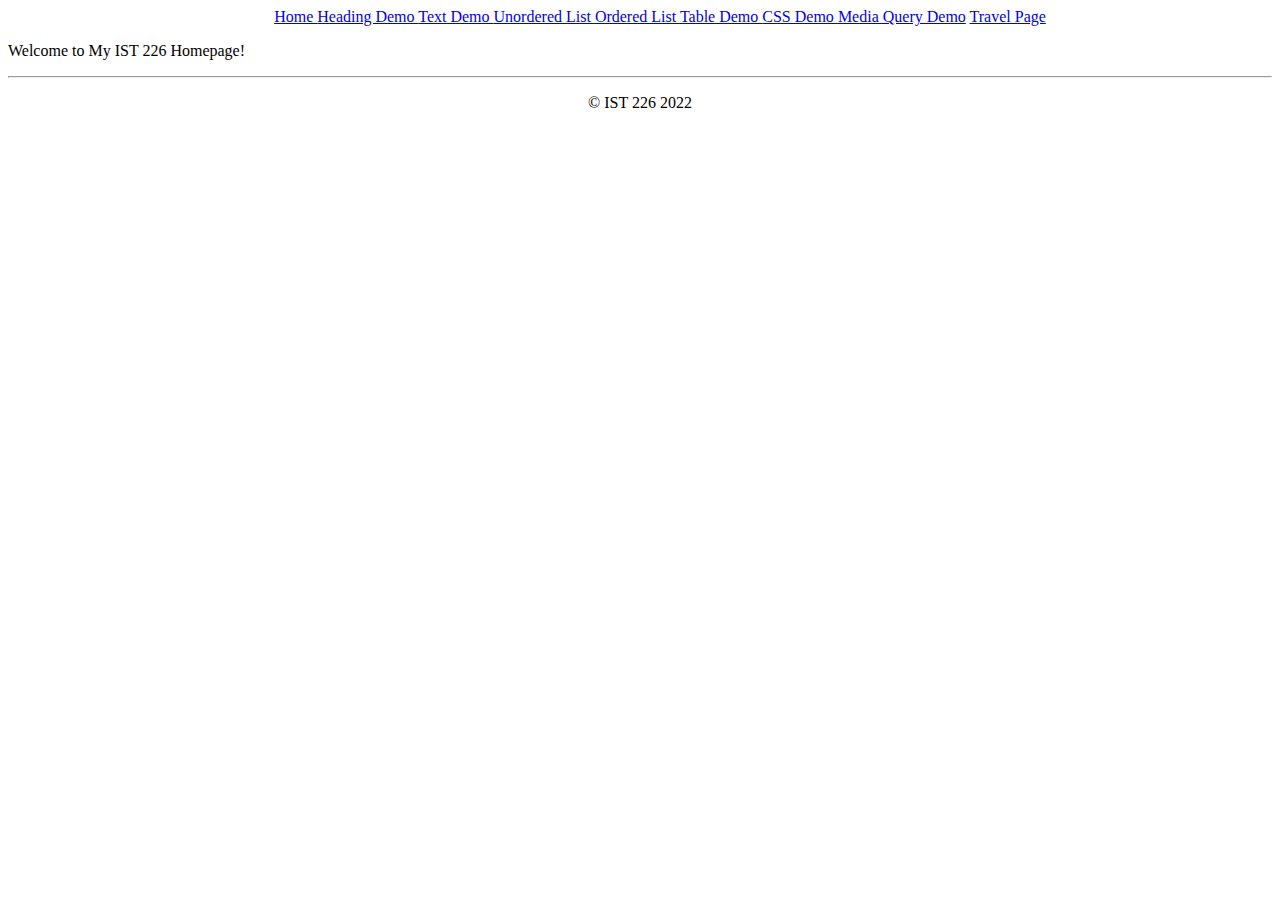
<file: index.html>
<html>
    <head>
        <title> My Home Page </title>
    </head>

    <body>

        <center>
        <ul>
            <a href="index.html"> Home </a>
            <a href="heading.html"> Heading Demo </a>
            <a href="textdemo.html"> Text Demo </a>
            <a href="unorderedlist.html"> Unordered List </a>
            <a href="orderedlist.html"> Ordered List </a>
            <a href="tabledemo.html"> Table Demo </a>
            <a href="cssdemo.html"> CSS Demo </a> 
            <a href="mediaquerydemo.html"> Media Query Demo</a>
            <a href="travel.html">Travel Page</a>
        </ul>
        </center>
        
        <p> Welcome to My IST 226 Homepage! </p>

        <footer>
            <center>
                <hr>
                <p> &copy; IST 226 2022 </p>
            </center>
        </footer>

    </body> 

</html>
</file>
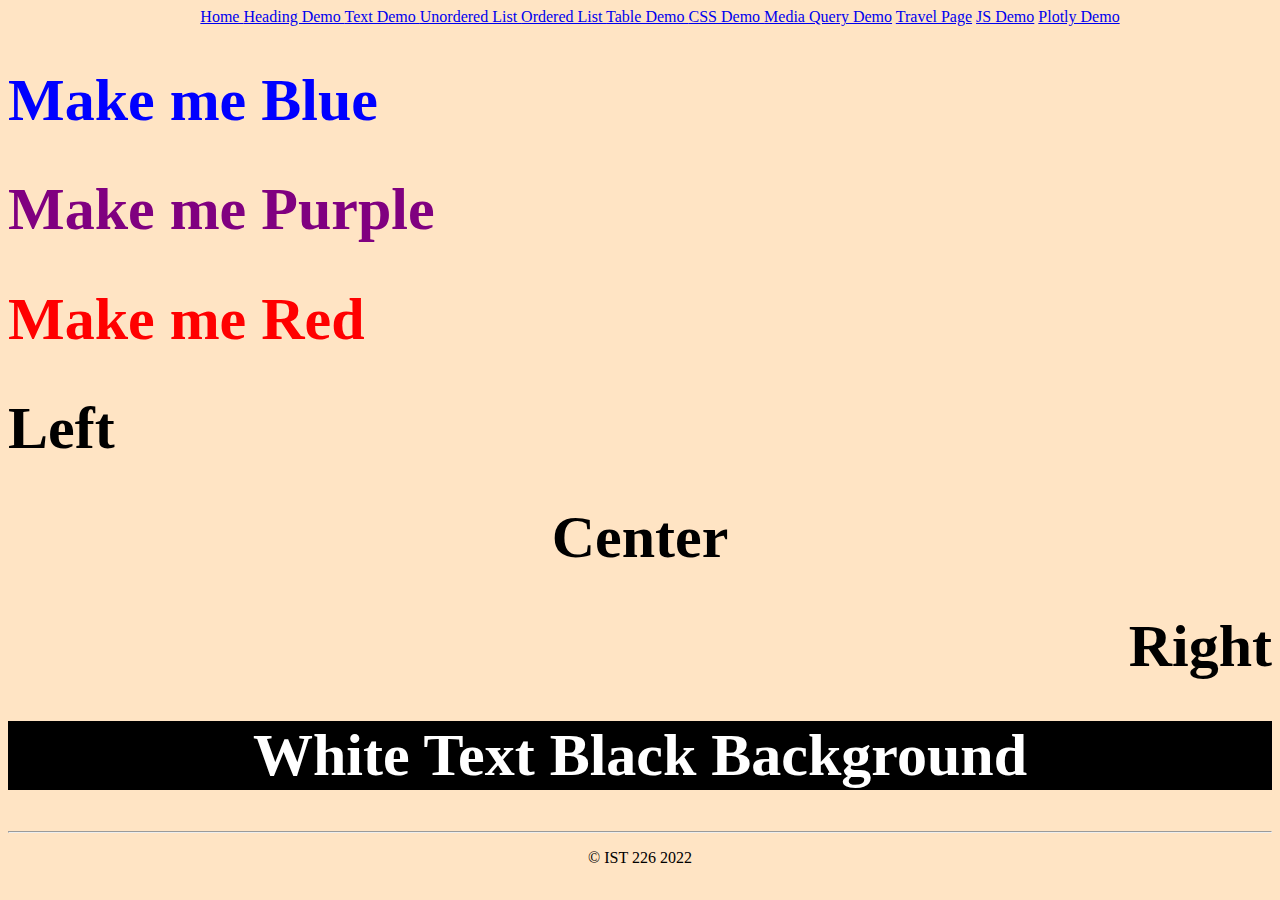
<file: cssdemo.html>
<html>
    <head>
        <title> My Home Page </title>

        <!--
            Comments in html just for notes
        -->

        <style>
            /* comments in CSS just for notes */
            body {
                background-color: bisque;
            }
        </style>

        <link rel="stylesheet" href="cssdemo.css"
    </head>

    <body>

        <center>
        <ul>
            <a href="index.html"> Home </a>
            <a href="heading.html"> Heading Demo </a>
            <a href="textdemo.html"> Text Demo </a>
            <a href="unorderedlist.html"> Unordered List </a>
            <a href="orderedlist.html"> Ordered List </a>
            <a href="tabledemo.html"> Table Demo </a>
            <a href="cssdemo.html"> CSS Demo </a> 
            <a href="mediaquerydemo.html"> Media Query Demo</a>
            <a href="travel.html">Travel Page</a>
            <a href="jsdemo.html">JS Demo</a>
            <a href="plotlydemo.html"> Plotly Demo</a>
        </ul>
        </center>
        
        <h1 class="blue">Make me Blue</h1>
        <h1 class="purple">Make me Purple</h1>
        <h1 id="red">Make me Red</h1>
        <h1 class="alignLeft">Left</h1>
        <h1 class="alignCenter">Center</h1>
        <h1 class="alignRight">Right</h1>
        <h1 class="alignCenter white blackBackground">White Text Black Background</h1>

        <footer>
            <center>
                <hr>
                <p> &copy; IST 226 2022 </p>
            </center>
        </footer>

    </body> 

</html>
</file>
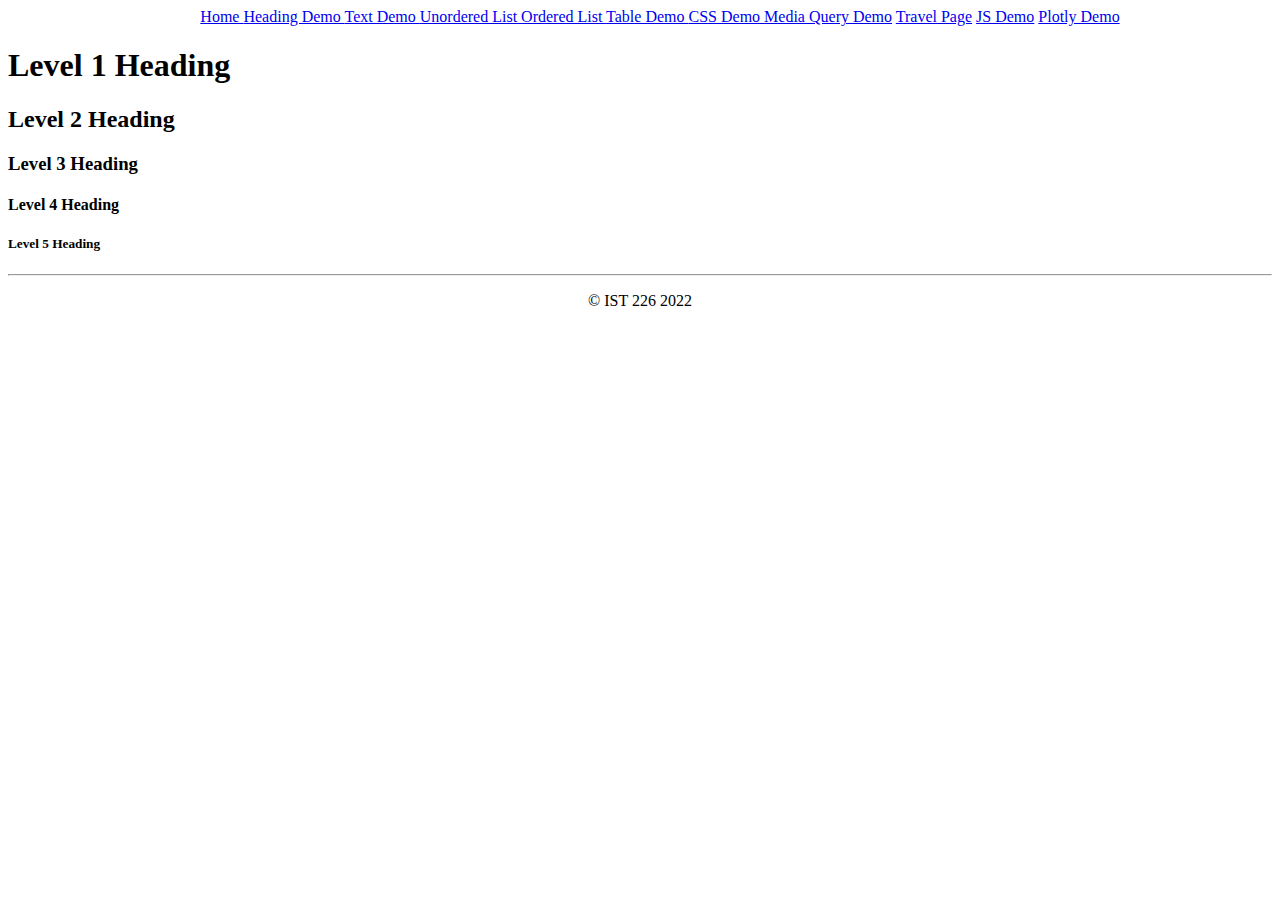
<file: heading.html>
<html>
    <head>
        <title> Heading Demo </title>
    </head>

    <body>

        <center>
            <ul>
                <a href="index.html"> Home </a>
                <a href="heading.html"> Heading Demo </a>
                <a href="textdemo.html"> Text Demo </a>
                <a href="unorderedlist.html"> Unordered List </a>
                <a href="orderedlist.html"> Ordered List </a>
                <a href="tabledemo.html"> Table Demo </a>
                <a href="cssdemo.html"> CSS Demo </a> 
                <a href="mediaquerydemo.html"> Media Query Demo</a>
                <a href="travel.html">Travel Page</a>
                <a href="jsdemo.html">JS Demo</a>
                <a href="plotlydemo.html"> Plotly Demo</a>
            </ul>
            </center>
            
        <h1> Level 1 Heading </h1>
        <h2> Level 2 Heading </h2>
        <h3> Level 3 Heading </h3>
        <h4> Level 4 Heading </h4>
        <h5> Level 5 Heading </h5> 

        <footer>
            <center>
                <hr>
                <p> &copy; IST 226 2022 </p>
            </center>
        </footer>

    </body> 
    
</html>
</file>
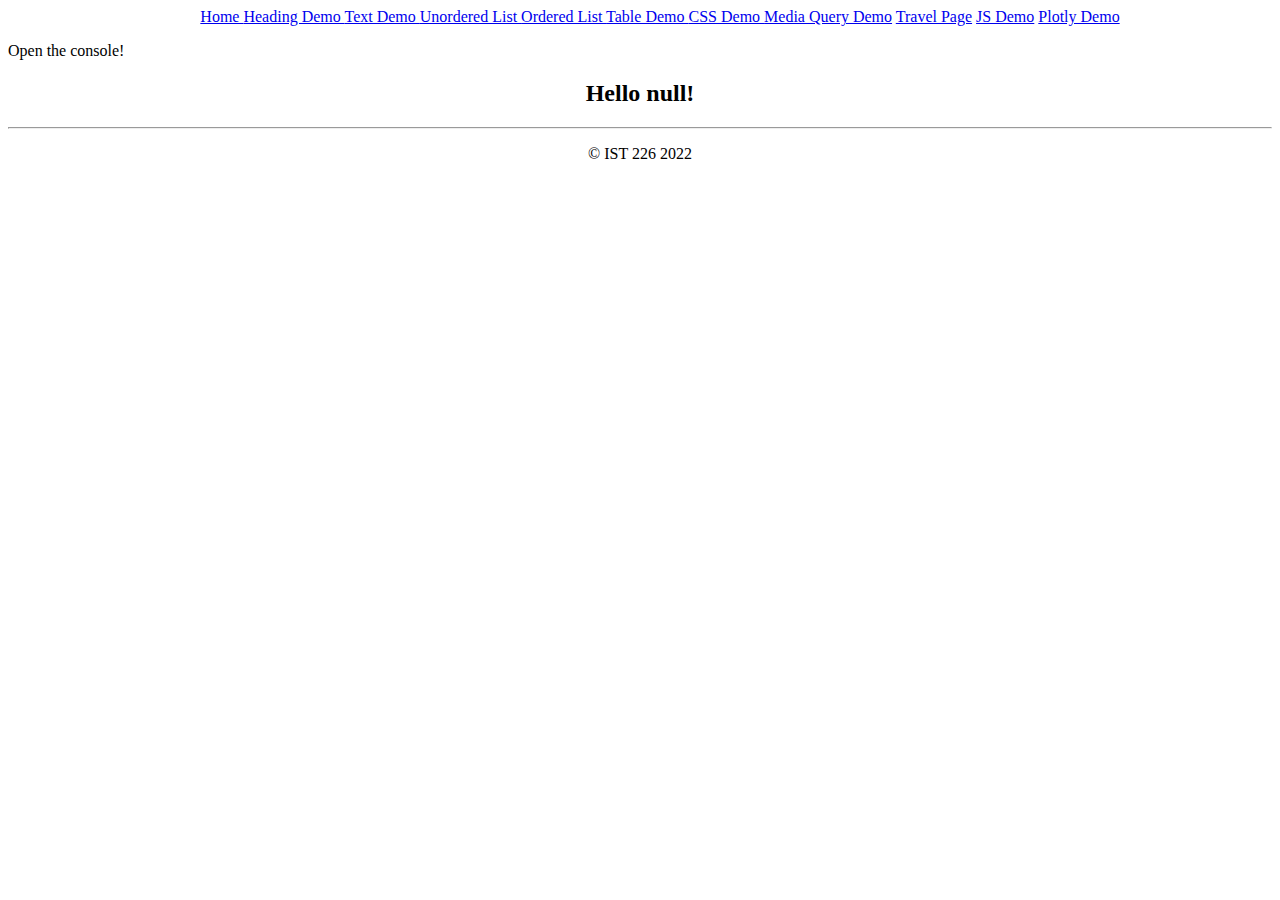
<file: jsdemo.html>
<html>
    <head>
        <title> JS Demo </title>
    </head>

    <body>

        <center>
        <ul>
            <a href="index.html"> Home </a>
            <a href="heading.html"> Heading Demo </a>
            <a href="textdemo.html"> Text Demo </a>
            <a href="unorderedlist.html"> Unordered List </a>
            <a href="orderedlist.html"> Ordered List </a>
            <a href="tabledemo.html"> Table Demo </a>
            <a href="cssdemo.html"> CSS Demo </a> 
            <a href="mediaquerydemo.html"> Media Query Demo</a>
            <a href="travel.html">Travel Page</a>
            <a href="jsdemo.html">JS Demo</a>
            <a href="plotlydemo.html"> Plotly Demo</a>
        </ul>
        </center>
        
        <p> Open the console! </p>

        <script>
            // this is an internal javascript section 
            console.log("This script was loaded withing the HTML") 
        </script>

        <center>
            <div id="name"></div>
        </center>

        <footer>
            <center>
                <hr>
                <p> &copy; IST 226 2022 </p>
            </center>
        </footer>

    </body> 
    <script type="text/javascript" src="app.js"></script>

</html>
</file>
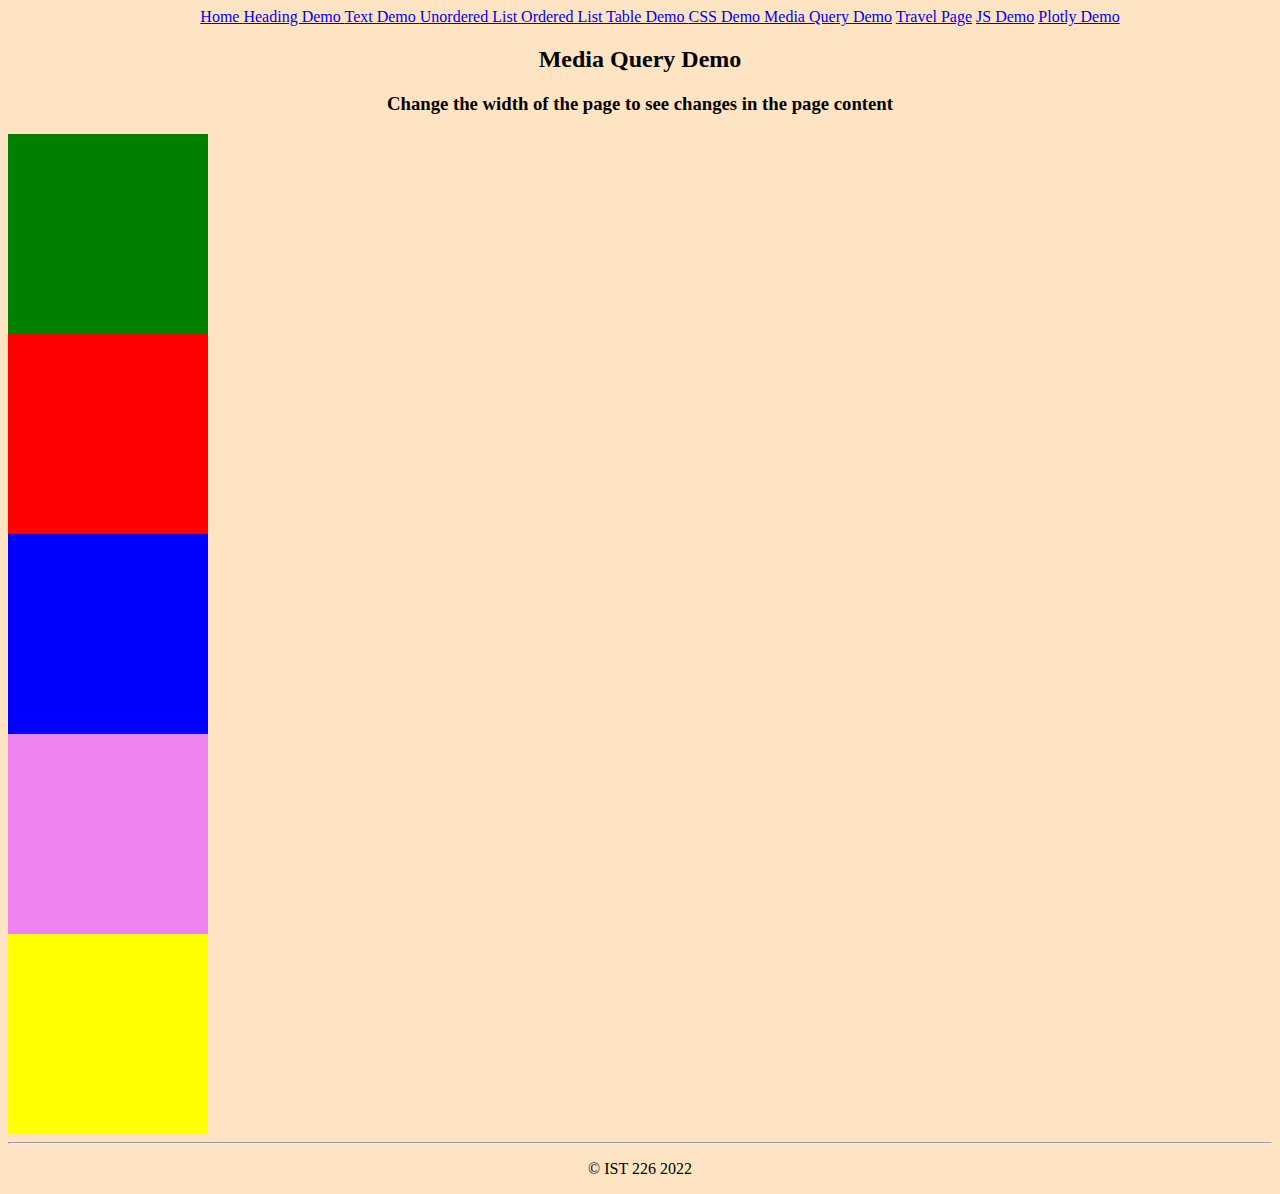
<file: mediaquerydemo.html>
<html>
    <head>
        <title> Media Query Demo </title>

        <link rel="stylesheet" href="boxstyle.css">
    </head>

    <body>

        <center>
        <ul>
            <a href="index.html"> Home </a>
            <a href="heading.html"> Heading Demo </a>
            <a href="textdemo.html"> Text Demo </a>
            <a href="unorderedlist.html"> Unordered List </a>
            <a href="orderedlist.html"> Ordered List </a>
            <a href="tabledemo.html"> Table Demo </a>
            <a href="cssdemo.html"> CSS Demo </a> 
            <a href="mediaquerydemo.html"> Media Query Demo</a>
            <a href="travel.html">Travel Page</a>
            <a href="jsdemo.html">JS Demo</a>
            <a href="plotlydemo.html"> Plotly Demo</a>
        </ul>
        </center>
        
        <center>
            <h2> Media Query Demo </h2>
            <h3> Change the width of the page to see changes in the page content</h3>
        </center>

        <div class="box greenbox"></div>
        <div class="box redbox"></div>
        <div class="box bluebox"></div>
        <div class="box violetbox"></div>
        <div class="box yellowbox"></div> 

        <footer>
            <center>
                <hr>
                <p> &copy; IST 226 2022 </p>
            </center>
        </footer>

    </body> 

</html>
</file>
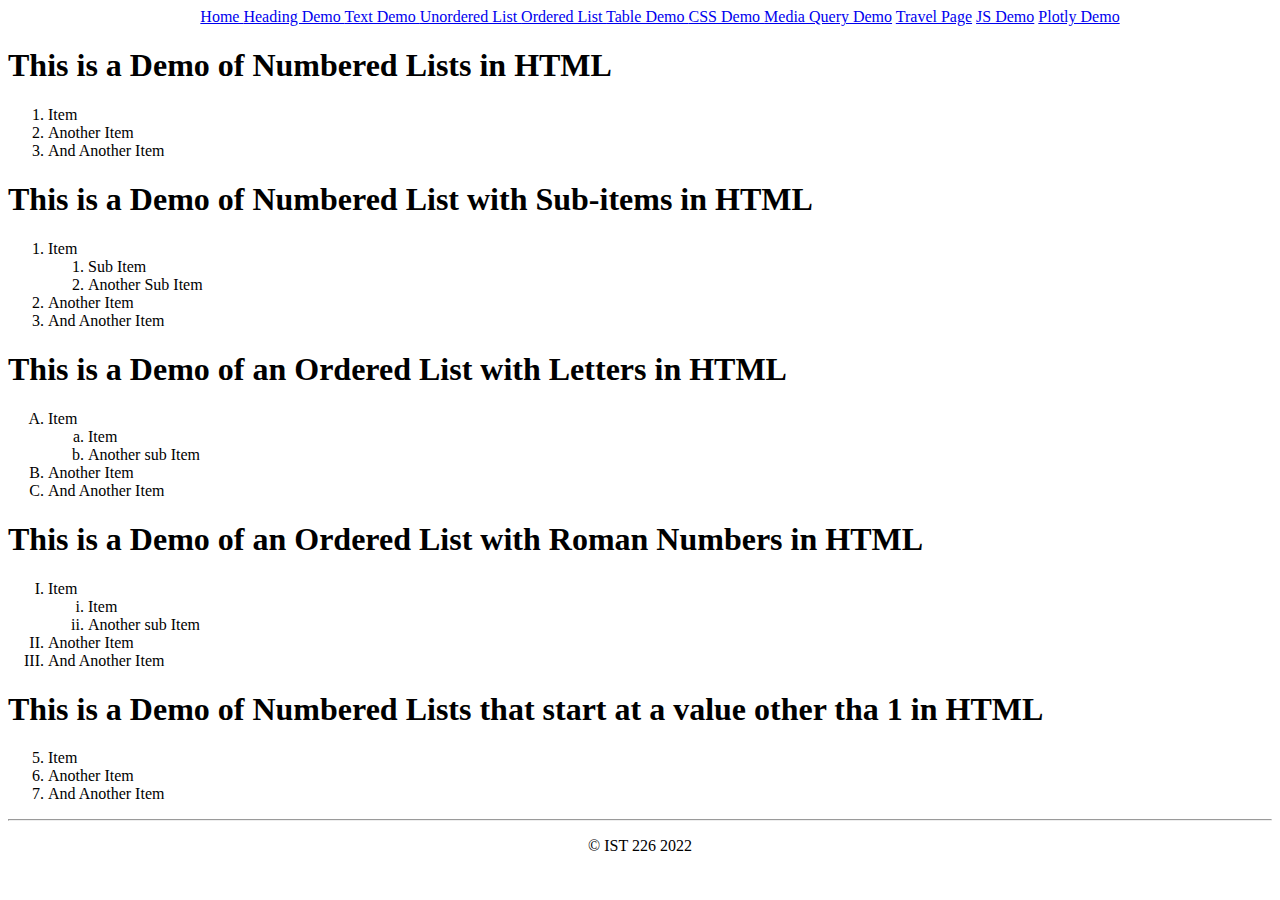
<file: orderedlist.html>
<html>
    <head>
        <title> Ordered Lists </title>
    </head>

    <body>

        <center>
            <ul>
                <a href="index.html"> Home </a>
                <a href="heading.html"> Heading Demo </a>
                <a href="textdemo.html"> Text Demo </a>
                <a href="unorderedlist.html"> Unordered List </a>
                <a href="orderedlist.html"> Ordered List </a>
                <a href="tabledemo.html"> Table Demo </a>
                <a href="cssdemo.html"> CSS Demo </a> 
                <a href="mediaquerydemo.html"> Media Query Demo</a>
                <a href="travel.html">Travel Page</a>
                <a href="jsdemo.html">JS Demo</a>
                <a href="plotlydemo.html"> Plotly Demo</a>
            </ul>
            </center>

        
        <h1> This is a Demo of Numbered Lists in HTML </h1> 

        <ol> 
            <li> Item </li>
            <li> Another Item </li>
            <li> And Another Item </li>
        </ol>

        <h1> This is a Demo of Numbered List with Sub-items in HTML </h1> 

        <ol> 
            <li> Item </li>
             <ol>
                <li> Sub Item </li>
                <li> Another Sub Item </li>
             </ol>
            <li> Another Item </li>
            <li> And Another Item </li>
        </ol>

        <h1> This is a Demo of an Ordered List with Letters in HTML </h1> 

        <ol type="A"> 
            <li> Item </li>
             <ol type= "a"> 
                <li> Item </li>
                <li> Another sub Item </li>
             </ol>
            <li> Another Item </li>
            <li> And Another Item </li>
        </ol>

        <h1> This is a Demo of an Ordered List with Roman Numbers in HTML </h1> 

        <ol type="I"> 
            <li> Item </li>
             <ol type= "i"> 
                <li> Item </li>
                <li> Another sub Item </li>
             </ol>
            <li> Another Item </li>
            <li> And Another Item </li>
        </ol>

        <h1> This is a Demo of Numbered Lists that start at a value other tha 1 in HTML </h1> 

        <ol type="1" start="5"> 
            <li> Item </li>
            <li> Another Item </li>
            <li> And Another Item </li>
        </ol>


        <footer>
            <center>
                <hr>
                <p> &copy; IST 226 2022 </p>
            </center>
        </footer>

    </body> 

</html>
</file>
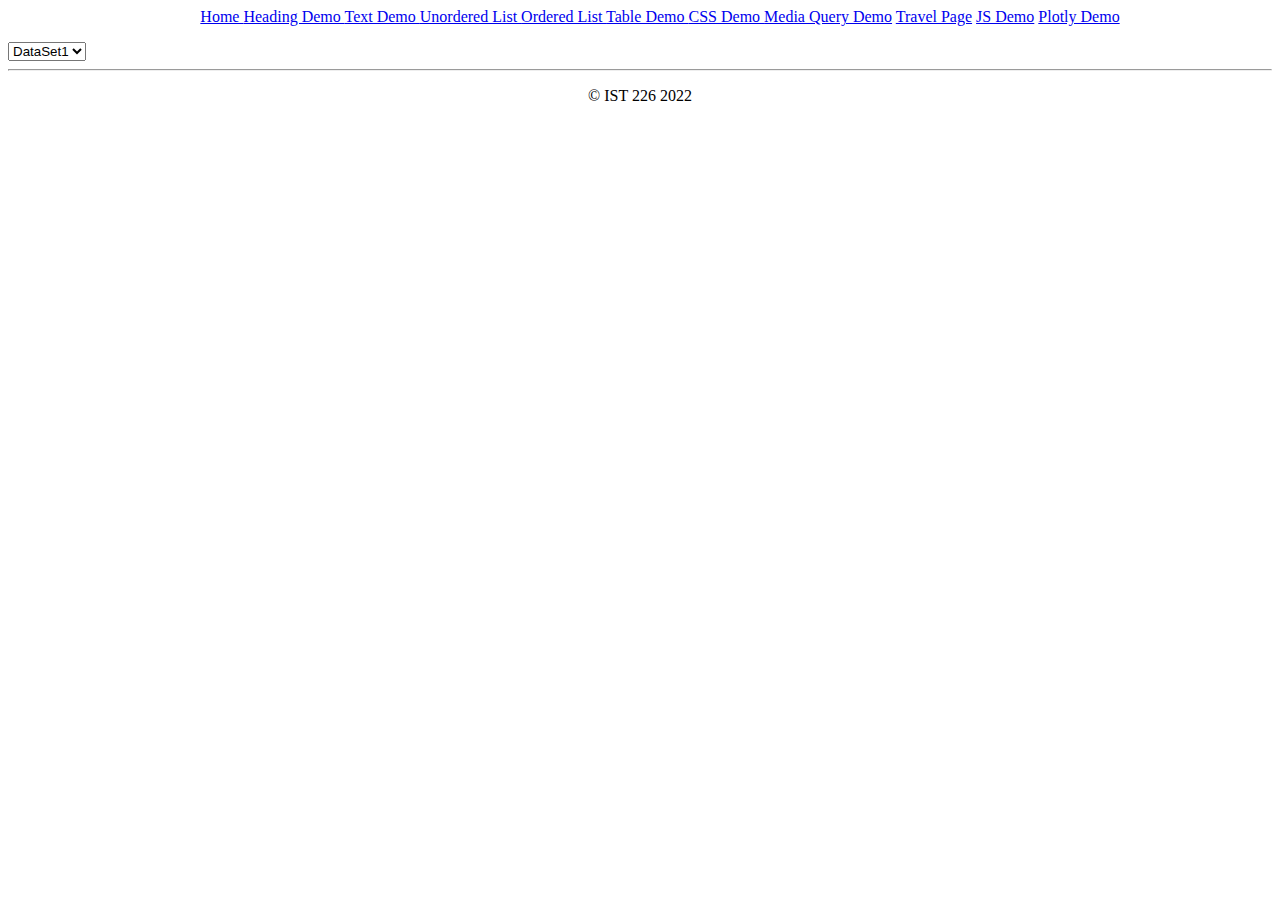
<file: plotlydemo.html>
<html>

<head>
  <title>Plotly Demo</title>
  <script src="https://d3js.org/d3.v5.min.js"></script>
  <script src="https://cdn.plot.ly/plotly-latest.min.js"></script>
</head>

<body>

    <center>
        <ul>
            <a href="index.html"> Home </a>
            <a href="heading.html"> Heading Demo </a>
            <a href="textdemo.html"> Text Demo </a>
            <a href="unorderedlist.html"> Unordered List </a>
            <a href="orderedlist.html"> Ordered List </a>
            <a href="tabledemo.html"> Table Demo </a>
            <a href="cssdemo.html"> CSS Demo </a> 
            <a href="mediaquerydemo.html"> Media Query Demo</a>
            <a href="travel.html">Travel Page</a>
            <a href="jsdemo.html">JS Demo</a>
            <a href="plotlydemo.html"> Plotly Demo</a>
        </ul>
        </center>

  <div id="plot"></div>

  <select id="selDataset">
    <option value="dataset1">DataSet1</option>
    <option value="dataset2">DataSet2</option>
  </select>

  <script src="plots.js"></script>

  <footer>
    <center>
        <hr>
        <p> &copy; IST 226 2022 </p>
    </center>
</footer>

</body>

</html>
</file>
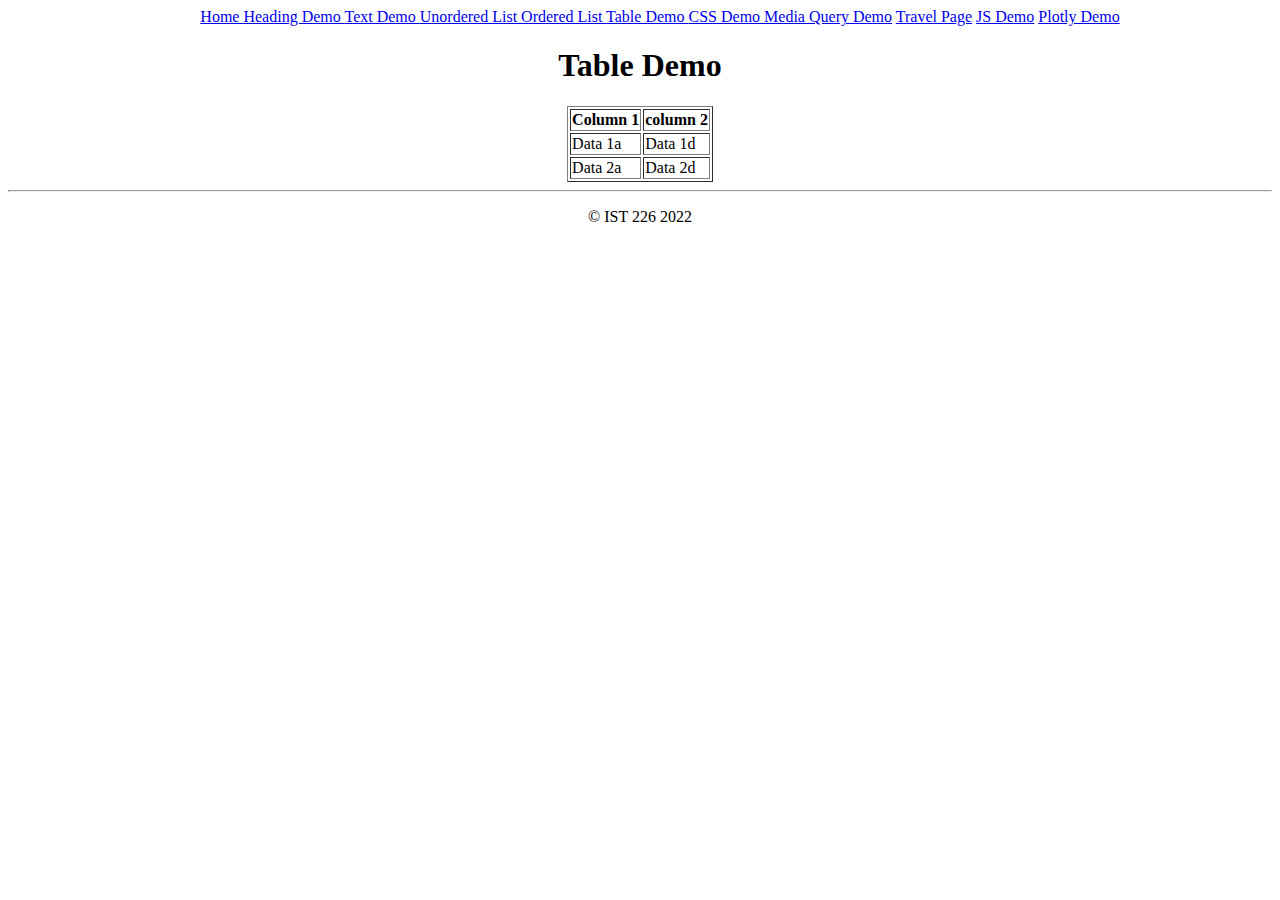
<file: tabledemo.html>
<html>
    <head>
        <title> Table Demo </title>
    </head>

    <body>

        <center>
            <ul>
                <a href="index.html"> Home </a>
                <a href="heading.html"> Heading Demo </a>
                <a href="textdemo.html"> Text Demo </a>
                <a href="unorderedlist.html"> Unordered List </a>
                <a href="orderedlist.html"> Ordered List </a>
                <a href="tabledemo.html"> Table Demo </a>
                <a href="cssdemo.html"> CSS Demo </a> 
                <a href="mediaquerydemo.html"> Media Query Demo</a>
                <a href="travel.html">Travel Page</a>
                <a href="jsdemo.html">JS Demo</a>
                <a href="plotlydemo.html"> Plotly Demo</a>
                
            </ul>
            </center>

        <center> 
            <h1> Table Demo </h1>

            <table border="1">
                <tr>
                    <th> Column 1 </th>
                    <th> column 2 </th>
                </tr>
                <tr>
                    <td> Data 1a </td>
                    <td> Data 1d </td>
                </tr>
                <tr>
                    <td> Data 2a </td>
                    <td> Data 2d </td>
                </tr>
            </table>
        </center>

        <footer>
            <center>
                <hr>
                <p> &copy; IST 226 2022 </p>
            </center>
        </footer>

    </body> 

</html>
</file>
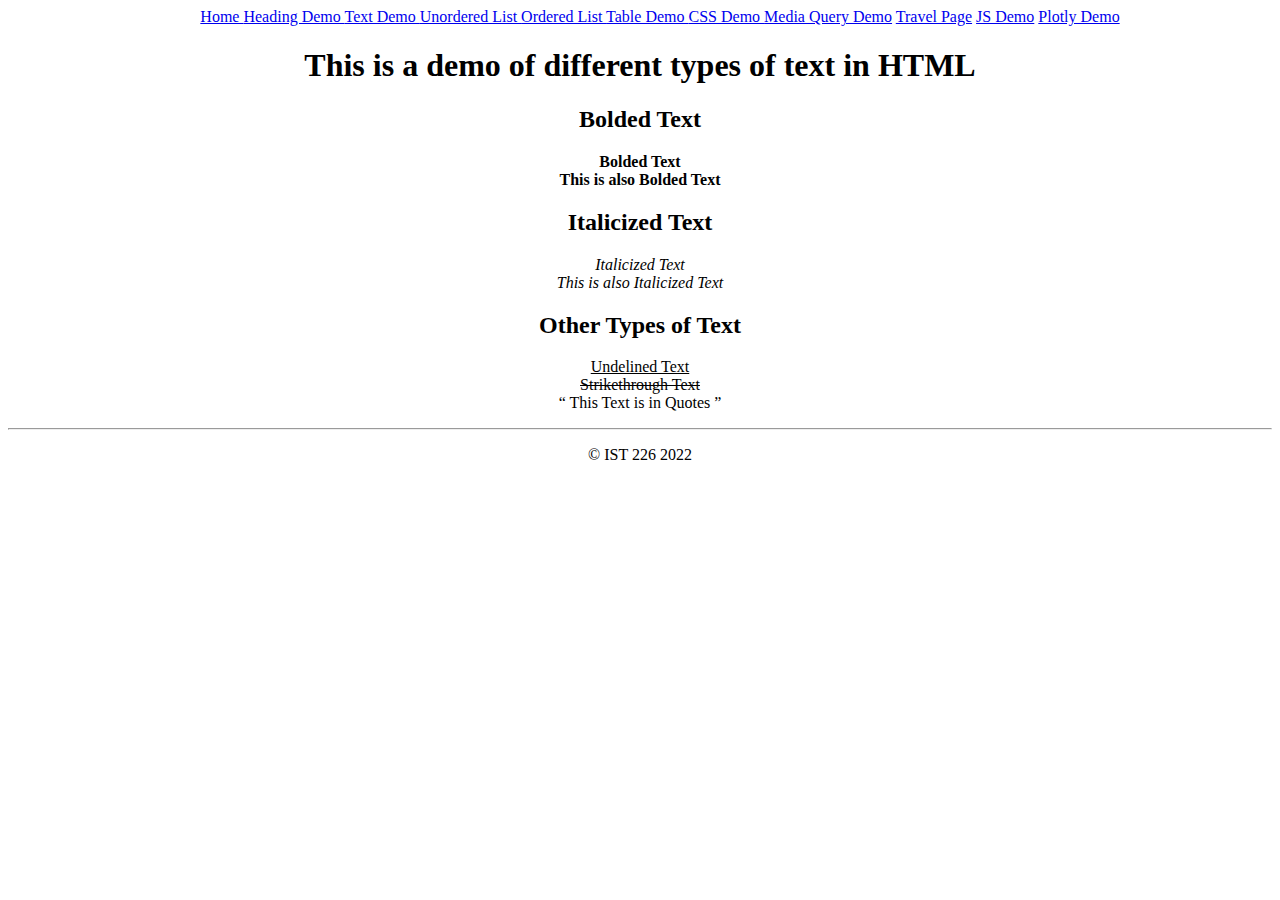
<file: textdemo.html>
<html>
    <head>
        <title> Text Demo </title>
    </head>

    <body>

        <center>
            <ul>
                <a href="index.html"> Home </a>
                <a href="heading.html"> Heading Demo </a>
                <a href="textdemo.html"> Text Demo </a>
                <a href="unorderedlist.html"> Unordered List </a>
                <a href="orderedlist.html"> Ordered List </a>
                <a href="tabledemo.html"> Table Demo </a>
                <a href="cssdemo.html"> CSS Demo </a> 
                <a href="mediaquerydemo.html"> Media Query Demo</a>
                <a href="travel.html">Travel Page</a>
                <a href="jsdemo.html">JS Demo</a>
                <a href="plotlydemo.html"> Plotly Demo</a>
            </ul>
            </center>
            
        <center> 
            <h1> This is a demo of different types of text in HTML </h1>
            <h2> Bolded Text </h2>
            <p>
                <b> Bolded Text </b> <br>
                <strong> This is also Bolded Text</strong>
            </p>

            <h2> Italicized Text </h2>
            <p>
                <i> Italicized Text </i> <br>
                <em> This is also Italicized Text </em>
            </p>

            <h2> Other Types of Text </h2>
            <p>
                <u> Undelined Text </u> <br>
                <del> Strikethrough Text </del> <br>
                <q> This Text is in Quotes </q>
            </p>

        </center>

        <footer>
            <center>
                <hr>
                <p> &copy; IST 226 2022 </p>
            </center>
        </footer>

    </body> 

</html>
</file>
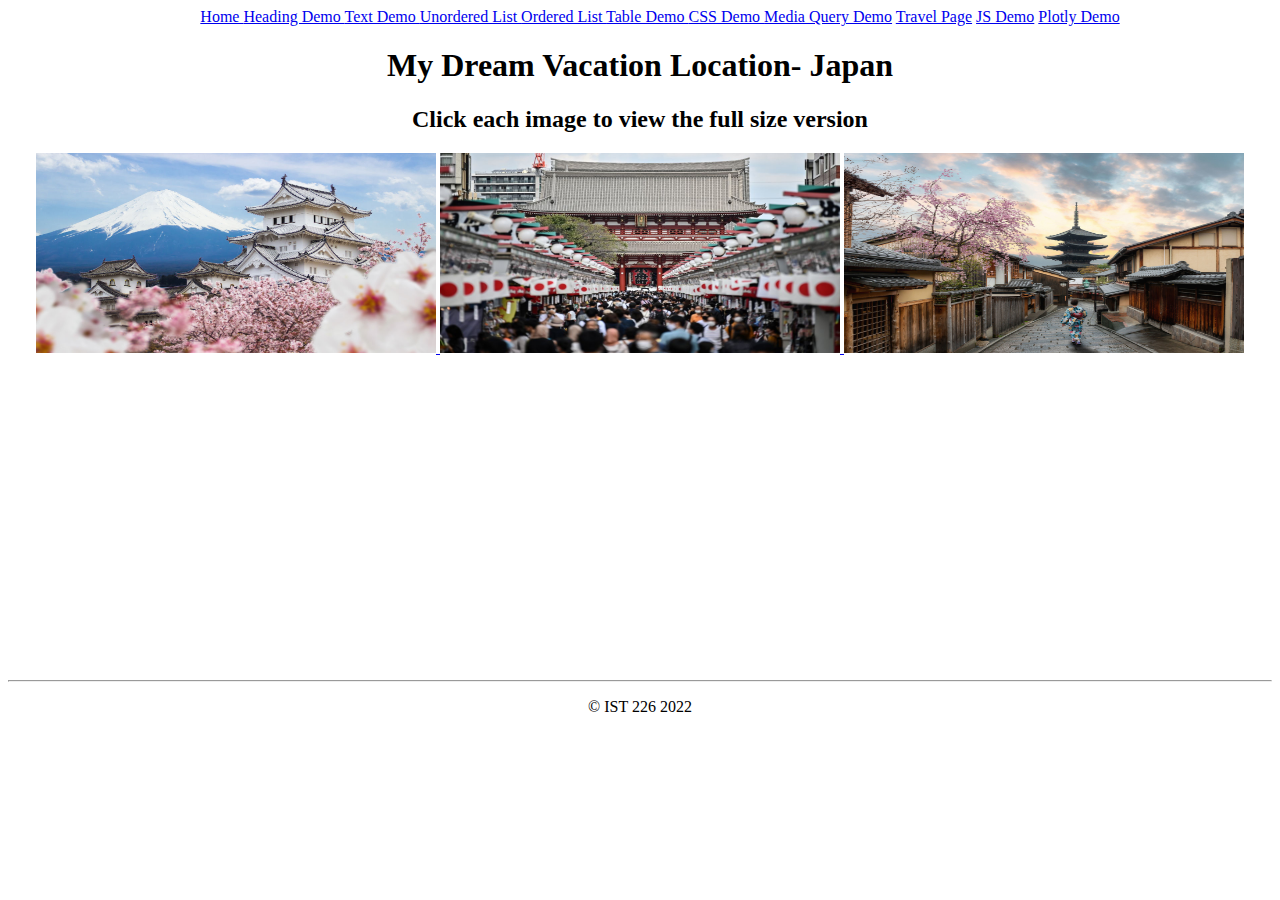
<file: travel.html>
<html>
    <head>
        <title> My Travel Page </title>
    </head>

    <body>

        <center>
        <ul>
            <a href="index.html"> Home </a>
            <a href="heading.html"> Heading Demo </a>
            <a href="textdemo.html"> Text Demo </a>
            <a href="unorderedlist.html"> Unordered List </a>
            <a href="orderedlist.html"> Ordered List </a>
            <a href="tabledemo.html"> Table Demo </a>
            <a href="cssdemo.html"> CSS Demo </a> 
            <a href="mediaquerydemo.html"> Media Query Demo</a>
            <a href="travel.html">Travel Page</a>
            <a href="jsdemo.html">JS Demo</a>
            <a href="plotlydemo.html"> Plotly Demo</a>
        </ul>
        </center>
        
        <center>
            <h1> My Dream Vacation Location- Japan</h1>
            <h2>Click each image to view the full size version</h2>

            <a href="media/japan3.jpg"> <!-- When click an image, becomes a full size imagen-->
              <img src="media/japan3.jpg" width="400" height="200" title="Japan Image #1">
            </a>

            <a href="media/japan2.jpg"> 
              <img src="media/japan2.jpg" width="400" height="200" title="Japan Image #2">
            </a>

            <a href="media/japan1.jpg"> 
              <img src="media/japan1.jpg" width="400" height="200" title="Japan Image #3">
            </a>

            <br>

            <iframe width="599" height="315" src="https://www.youtube.com/embed/WLIv7HnZ_fE" title="YouTube video player" frameborder="0" allow="accelerometer; autoplay; clipboard-write; encrypted-media; gyroscope; picture-in-picture" allowfullscreen></iframe>
        </center>

        <footer>
            <center>
                <hr>
                <p> &copy; IST 226 2022 </p>
            </center>
        </footer>

    </body> 

</html>
</file>
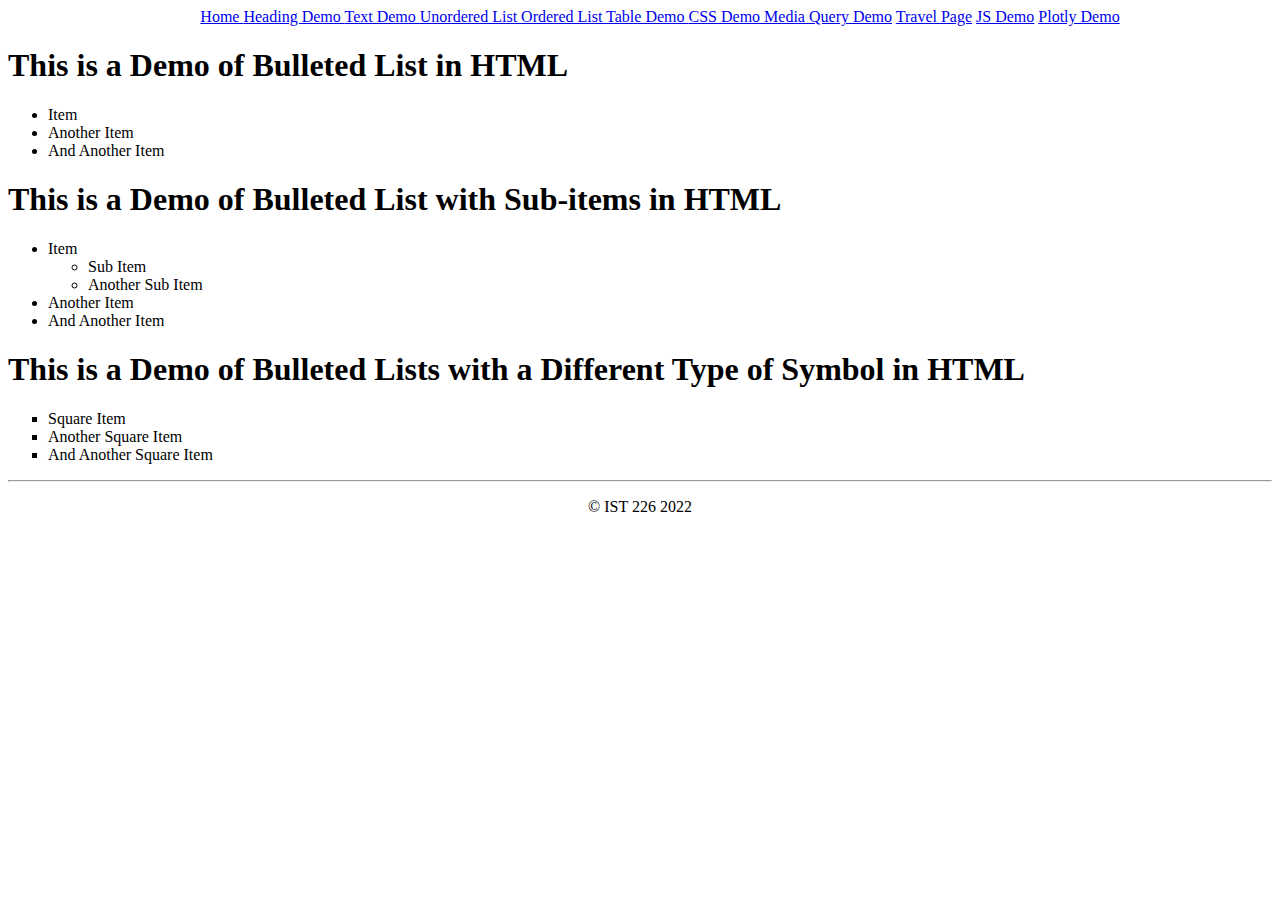
<file: unorderedlist.html>
<html>
    <head>
        <title> Unordered Lists </title>
    </head>

    <body>
        
        <center>
            <ul>
                <a href="index.html"> Home </a>
                <a href="heading.html"> Heading Demo </a>
                <a href="textdemo.html"> Text Demo </a>
                <a href="unorderedlist.html"> Unordered List </a>
                <a href="orderedlist.html"> Ordered List </a>
                <a href="tabledemo.html"> Table Demo </a>
                <a href="cssdemo.html"> CSS Demo </a> 
                <a href="mediaquerydemo.html"> Media Query Demo</a>
                <a href="travel.html">Travel Page</a>
                <a href="jsdemo.html">JS Demo</a>
                <a href="plotlydemo.html"> Plotly Demo</a>
            </ul>
            </center>
            
        <h1> This is a Demo of Bulleted List in HTML </h1> 

        <ul> 
            <li> Item </li>
            <li> Another Item </li>
            <li> And Another Item </li>
        </ul>

        <h1> This is a Demo of Bulleted List with Sub-items in HTML </h1> 

        <ul> 
            <li> Item </li>
             <ul>
                <li> Sub Item </li>
                <li> Another Sub Item </li>
             </ul>
            <li> Another Item </li>
            <li> And Another Item </li>
        </ul>

        <h1> This is a Demo of Bulleted Lists with a Different Type of Symbol in HTML </h1> 

        <ul type="square"> 
            <li> Square Item </li>
            <li> Another Square Item </li>
            <li> And Another Square Item </li>
        </ul>

        <footer>
            <center>
                <hr>
                <p> &copy; IST 226 2022 </p>
            </center>
        </footer>

    </body> 

</html>
</file>
<file: cssdemo.css>
h1 {
    font-size: 60px;
}

.blue{
    color: blue;
}

.purple{
    color: purple;
}

#red{
    color:red; 
}

.alignLeft{
    text-align: left;
}

.alignCenter{
    text-align: center;
}

.alignRight{
    text-align: right;
}

.white{
    color:white;
}

.blackBackground{
    background-color: black;
}
</file>
<file: boxstyle.css>
body{
    background-color: bisque;

}

.box{
    width: 200px;
    height: 200px;
}

.greenbox{
    background: green;
}

.redbox{
    background: red;
}

.bluebox{
    background: blue;
}

.violetbox{
    background: violet;
}

.yellowbox{
    background: yellow;
}

/* This changes when the side of the window of the webpage is small/ side of the divices/ look different */
@media (max-width: 600px)
{
  
    .greenbox{
        background: orange;
    }
    
    /* make the redbox show a circle */
    .redbox{
        border-radius: 50%; /*rounds the edges of the square */
        border: solid 2px black; /* draws a black border around the circle*/
    }

    /* make the bluebox do something fun! */
    .bluebox{
        transform: rotate(360deg); /* "360deg" rotate full circle */
        transition: transform 3.0s ease-in;
    }

    .violetbox{
        display: none; 
    }
}
</file>
